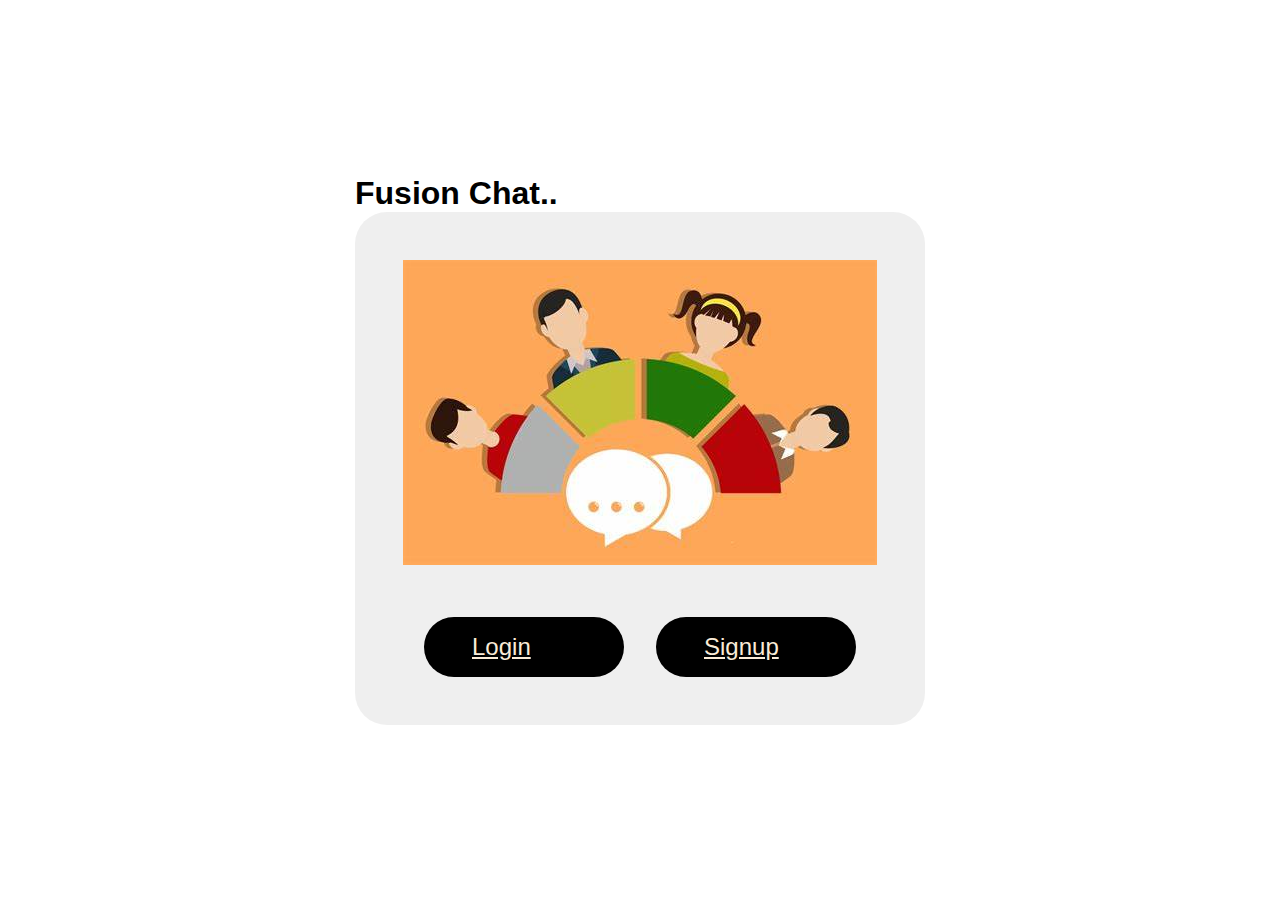
<file: Index.html>
<!DOCTYPE html>
<html lang="en">
<head>
    <meta charset="UTF-8">
    <meta name="viewport" content="width=device-width, initial-scale=1.0">
    <title> Fusion Chat </title>
    <link rel="stylesheet" href="https://cdnjs.cloudflare.com/ajax/libs/font-awesome/6.5.1/css/all.min.css">
<style>
    * {
    margin: 0;
    padding: 0;
    box-sizing: border-box;
}

body{
    font-family: 'inter', sans-serif;
    min-height: 100vh;
    display: flex;
    justify-content: center;
    align-items: center;
    background: #ffffff;
}

.container {
    width: 100%;
    max-width: 1200px;
    padding: 2rem;
}

.title {
    font-size: 15rem;
    font-weight: 700;
    font-style: italic;
    text-align: center;
    margin-top: -20px;
    margin-bottom: 5rem;
    animation: float 5s ease forwards;
}

.content {
    background: rgba(217, 217, 217, 0.42);
    border-radius: 2rem;
    padding: 3rem;
    display: flex;
    flex-direction: column;
    align-items: center;
    gap: 3rem;
}

.image container{
    width: 100%;
    height:auto;
    display: flex;
    justify-content: center;
}
.image-container img{
    width: 100%;
    height:auto;
    object-fit: contain;
}
.button-group {
    display: flex;
    gap: 2rem;
    justify-content: center;
}

.btn {
    padding: 1rem 3rem;
    font-size: 1.5rem;
    border-radius: 3rem;
    border: none;
    background: black;
    color:antiquewhite;
    cursor: pointer;
    transition: all 0.3s ease;
    min-width: 200px;
    animation: buttonPop 0,6s ease forwards;
    position: relative;
    overflow: hidden;
}

.btn:hover {
    transform: transformY(-3px) (1.05);
    box-shadow: 0 4px 15px rgba(0, 0, 0, 0.2);
    background: #000;
}


@media (max-width: 768px) {
    .title{
        font-size:2.5rem;    
    }

    .button-group{
        flex-direction: column;
        width: 100%;
        max-width: 300px;
    }

    .btn {
        width: 100%;
    }

    .content {
        padding: 2rem 1rem;
    }

}

@media (max-width: 480px){
    .title{
        font-size: 2rem;
    }

    .content{
        padding: 1rem;
    }    
}

@keyframes floatUp  {
    0% {
        transform:translateY(20px);
        opacity: 0;
    }
    100% {
        transform:translateY(0);
        opacity: 1;
    }
}

@keyframes buttonPop {
    0% {
        transform: scale(0.8);
        opacity: 0;
    }

    50% {
        transform: scale(1.1);
    }
    100% {
        transform: scale(1);
        opacity: 1;
    }

}

.signup{
    animation-delay: 0.2s;
}

.login{
    animation-delay: 0.3s;
}

.btn:before{
    content:'';
    position: absolute;
    top: 0;
    left: -100%;
    width: 100%;
    height:100%;
    background: linear-gradient(
        120deg,
        transparent,
        rgba(255, 255, 255, 0.2)
        transparent
    );
    transition: 0.5s;

}

.btn:hover::before {
    left: 100%;
}

.btn:active {
    transform: translateY(2px) scale(0.95);
    box-shadow: 0 2px 10px rgba(0, 0, 0, 0.2);
}
</style>    
</head>
<body>
    <div class="">
        <h1 class="header-title"> Fusion Chat..</h1>

        <main class="content">
            <div class="image-container">
                <img src="./Assets/Landing pic.jpg" alt="landing pic">
            </div>

            <div class="button-group">
                <a href="Pages/Login.html" class="btn login" data-aos="fade-up">Login</a>
                <a href="Pages/SignUp.html" class="btn signup" data-aos="fade-up">Signup</a>
            </div>
            
        </main>    
    </div>
</body>
</html>
</file>
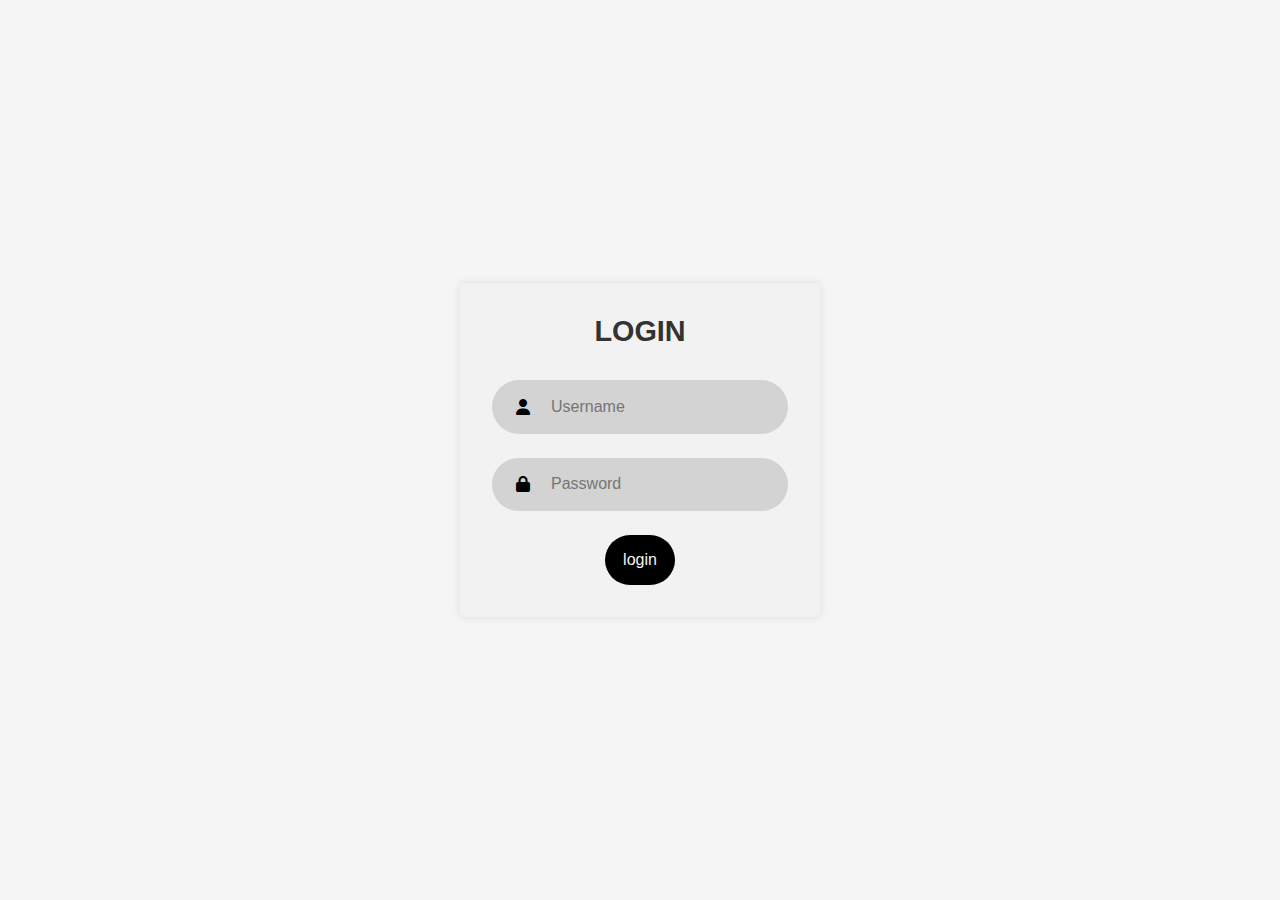
<file: Pages/Login.html>
<!DOCTYPE html>
<html lang="en">
<head>
    <meta charset="UTF-8">
    <meta name="viewport" content="width=device-width, initial-scale=1.0">
    <title> Login </title>
    <link rel="stylesheet" href="../Style/Login.css">
    <link rel="stylesheet" href="https://cdnjs.cloudflare.com/ajax/libs/font-awesome/6.5.1/css/all.min.css">

</head>
<body>
    <div class="login-container">
        <div class="login-box">
            <h1 class="login-title">LOGIN</h1>
            <form id="login-form" class="login-form">
                <div class="input-group">
                    <i class="fas fa-user"></i>
                    <input type="text" id="username" placeholder="Username" required> 
                </div>
                <div class="input-group">
                    <i class="fas fa-lock"></i>
                    <input type="password" id="password" placeholder="Password" required>
                </div>
                <button type="submit" class="login-button">login</button>   
            </form>
        </div>            
    </div>
    <script>
        // logic login logic //
        document.getElementById('login-form').addEventListener('submit', function (e) {
            e.preventDefault(); // prevent form submission

            // Get user input
            const username = document.getElementById('username').value;
            const password = document.getElementById('password').value;

            // Retrieve users from Local Storage
            const users = JSON.parse(localStorage.getItem('users')) || [];

            // Validate credentials
            const user = users.find(user => user.username === username && user.password === password);

            if (user) {
                localStorage.setItem('currentUser', JSON.stringify(user));
                window.location.href = 'Menu.html'; // Redirect to dashboard
            } else {
                alert('Invalid username or password. Please try again.');
            }
        });
    </script>    
</body>
</html>
</file>
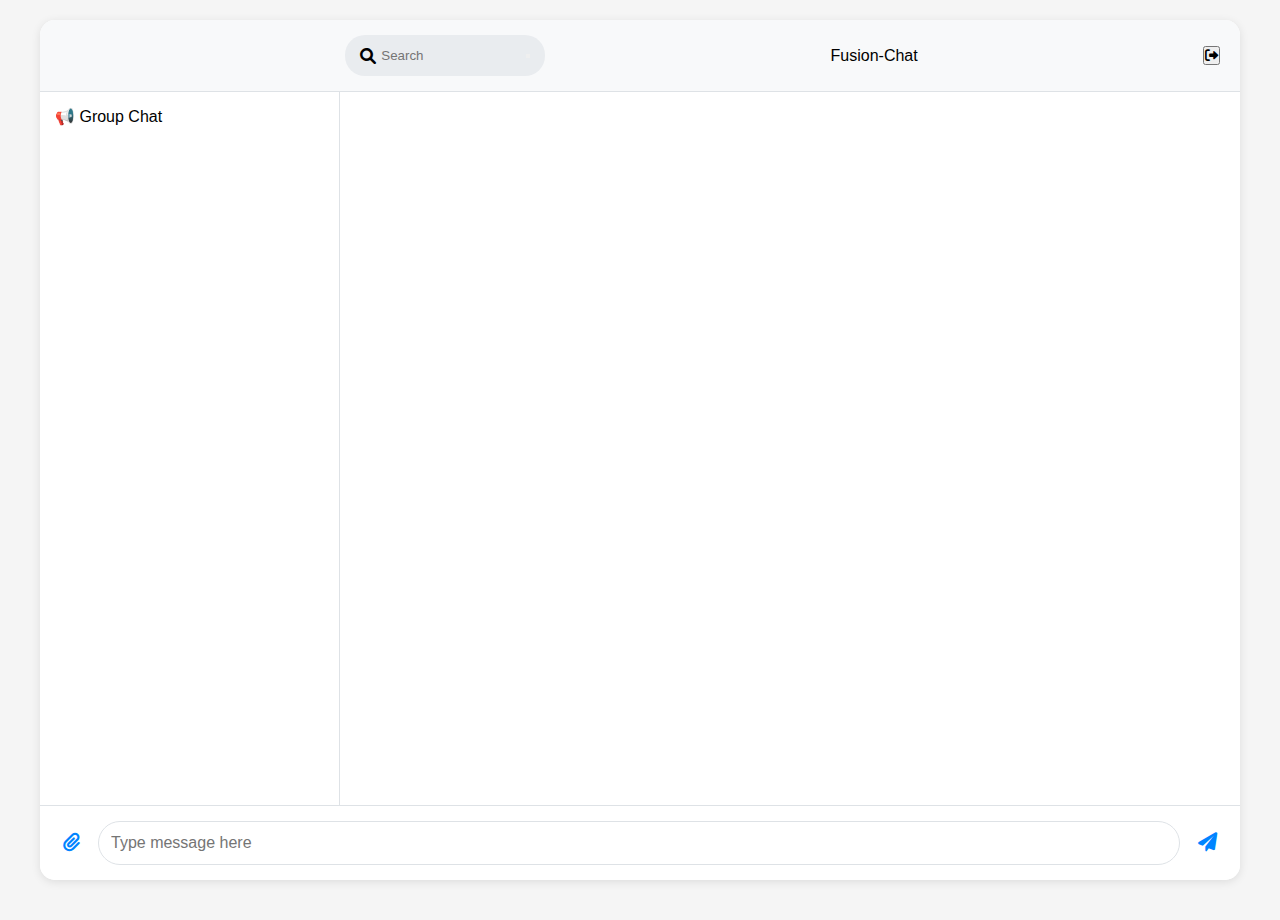
<file: Pages/Menu.html>
<!DOCTYPE html>
<html lang="en">
<head>
    <meta charset="UTF-8">
    <meta name="viewport" content="width=device-width, initial-scale=1.0">
    <title>Fusion Chat</title>
    <link href="https://cdnjs.cloudflare.com/ajax/libs/font-awesome/6.0.0/css/all.min.css" rel="stylesheet">
    <link rel="stylesheet" href="../Style/Menu.css">
    <script src="../JavaScript/Menu.js"></script>
    <script src="../JavaScript/Logic.js"></script>


</head>
<body>
    <div class="chat-container">
        <div class="chat-header">
            <span id="userName"></span>
            <div class="search-container">
                <i class="fas fa-search"></i>
                <input type="text" id="searchInput" placeholder="Search">
                <button class="searchContacts" id="searchInput" onclick=""></button>
            </div>
            <div class="chat-title">Fusion-Chat</div>
            <button class="logout-btn" id="logoutBtn" onclick="logout">
                <i class="fas fa-sign-out-alt"></i>
            </button>
        </div>   
        <div class="chat-content">
            <div id="current-user"></div>
            <div class="contacts-list" id="usersLst">
            </div>        
            <div class="chat-messages" id="chatMessages">
                <div id="messages-container" class="messages-container">
                </div>
            </div>
        </div>    
        <div class="chat-input">
            <button class="attachment-btn" id="attachBtn" onclick="attach ">
                <i class="fas fa-paperclip"></i> 
            </button>
            <input type="text" id="messageInput" class="message-input" placeholder="Type message here">
            <button class="send-btn" id="sendBtn" onclick="just()">
                <i class="fas fa-paper-plane"></i>
            </button>
        </div>
        <script>
            function just(){
                sendMessage()
            }
        </script>
</body>

</html>
</file>
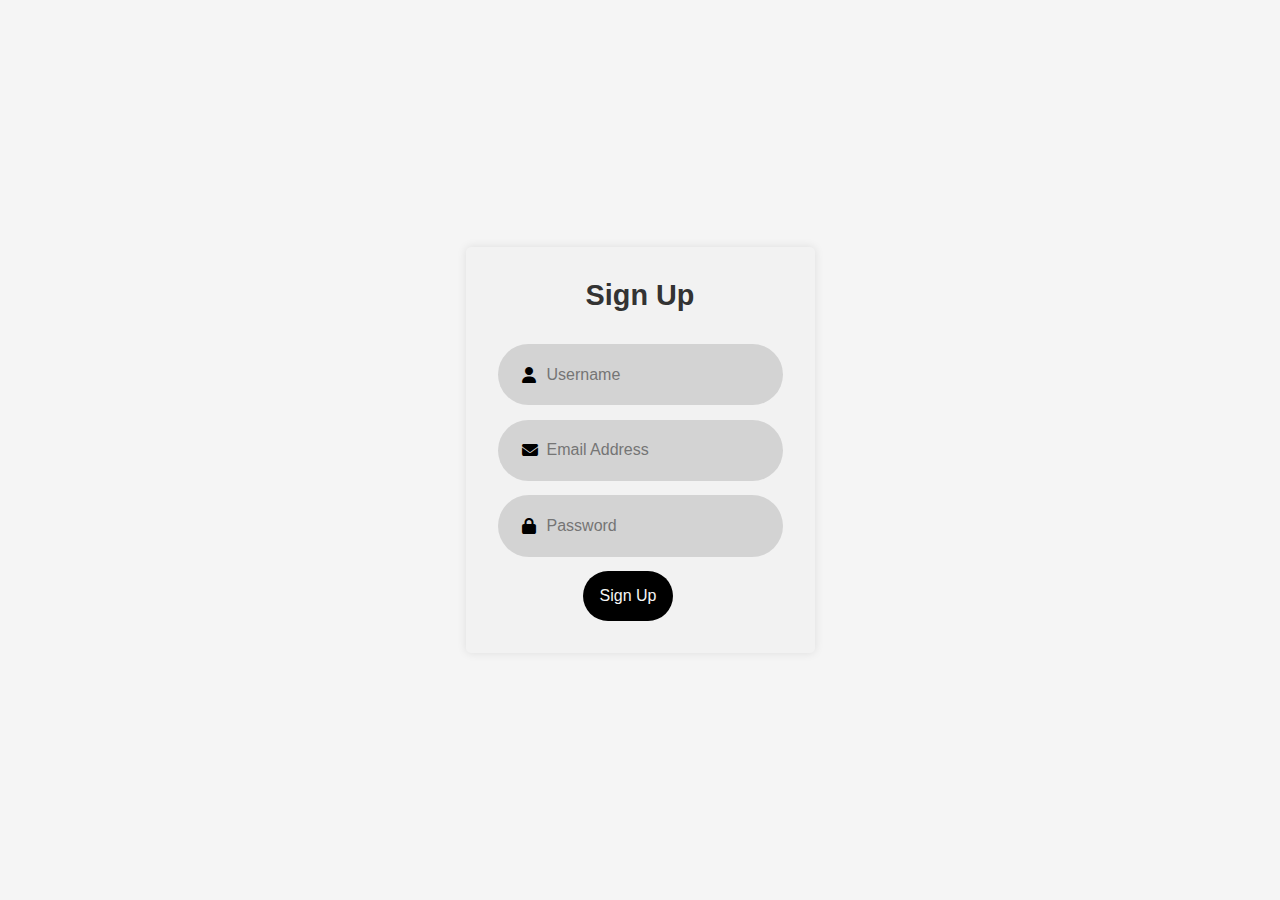
<file: Pages/SignUp.html>
<!DOCTYPE html>
<html lang="en">
<head>
    <meta charset="UTF-8">
    <meta name="viewport" content="width=device-width, initial-scale=1.0">
    <title> Sign Up </title>
    <link rel="stylesheet" href="../Style/SignUp.css">
    <link rel="stylesheet" href="https://cdnjs.cloudflare.com/ajax/libs/font-awesome/6.5.1/css/all.min.css">
    <script src="../JavaScript/SignUp.js"></script>

</head>
<body>
    <div class="Sign Up-container">
        <div class="Sign Up-box">
            <h1 class="Up-title">Sign Up</h1>
            <form id="signup-form">
                <div class="input-group">
                    <i class="fas fa-user"></i>
                    <input type="text" id="username" placeholder="Username" required>
                </div>
                <div class="input-group">
                    <i class="fas fa-envelope"></i>
                    <input type="text" id="email" placeholder="Email Address" required>
                </div>
                <div class="input-group">
                    <i class="fas fa-lock"></i>
                    <input type="password" id="password" placeholder="Password" required>
                </div>
                <button type="submit" class="Sign Up-button" onclick="handleSignup(event)">Sign Up</button>
            </form>
        </div>
            
    </div>    
</body>
</html>
</file>
<file: Style/Login.css>
* {
    margin: 0;
    padding: 0;
    box-sizing: border-box;
    font-family: inter, sans-serif;
}

body{
    font-family: 'inter', sans-serif;
    min-height: 100vh;
    display: flex;
    justify-content: center;
    align-items: center;
    background: whitesmoke;
}

.login-container {
    width: 100%;
    max-width: 400px;
    padding: 20px;
}


.login-box {
    background-color:#f2f2f2;
    padding: 2rem;
    border-radius: 5px;
    box-shadow: 0 0 10px rgba(0, 0, 0, 0.1);
}

.login-title {
    text-align: center;
    margin-bottom: 2rem;
    font-size: 1.8rem;
    color: #333;
}

.login-form {
    display: flex;
    flex-direction: column;
    gap: 1.5rem;
}

.input-group {
    position: relative;
    background-color:lightgray;
    border-radius: 45px;
    padding: 0.8rem 1.5rem;
    display: flex;
    align-items: center;
}

.input-group i {
    color: black;
    margin-right: 10px;
    font-size: 16px;
    min-width: 20px;
}

.input-group input{
    width: 100%;
    border: none;
    background: none;
    outline: none;
    flex: 1;
    padding: 5px;
    font-size: 1rem;
    color: #333;
}

.input-group input ::placeholder {
    color: #999;
}

.login-button {
    background-color: #000;
    color: whitesmoke;
    width: 70px;
    margin: 0 auto;
    padding: 1rem;
    border: none;
    border-radius: 25px;
    cursor: pointer;
    font-size: 1rem;
    transition: all 0.3s ease;
}




/* Responsive design */

@media (max-width: 480px) {
    .login-container {
        padding: 10px;
    }
    .login-box {
        padding: 1rem;
    }
    .login-box {
        padding: 1.5rem;
    } 
    .login-title {
        font-size: 1rem;
    }
    .input-group{
        padding: 0.6rem 1.2rem;
    } 
    .input-group input {
        font-size: 1rem;
    }
    .login-button {
        padding: 0.8rem;
    }
    .forgot-password {
        font-size: 0.8;
    }              
}

@media (max-width: 320px) {
    .login-box {
        padding: 1rem;
    }
    .login-title {
        font-size: 1rem;
    }
    
}
</file>
<file: Style/Menu.css>
*{
  margin: 0;
  padding: 0;
  box-sizing: border-box;
  font-family: Arial, sans-serif;
  }
  
body {
  background-color: #f5f5f5;
  min-height: 100vh;
}

.chat-container {
  max-width: 1200px;
  margin: 20px auto;
  background: white;
  border-radius: 15px;
  box-shadow: 0 2px 10px rgba(0, 0, 0, 0.1);
  overflow: hidden;
  height: calc(100vh - 40px);
  display: flex;
  flex-direction: column;
}

.chat-header {
  display: flex;
  justify-content: space-between;
  align-items: center;
  padding: 15px 20px;
  background: #f8f9fa;
  border-bottom: 1px solid #dee2e6;
}

.search-container {
  display: flex;
  align-items: center;
  background: #e9ecef;
  padding: 8px 15px;
  border-radius: 20px;
  width: 200px;
}

@media (max-width: 768px) {
  .search-container {
    width: 150px;
    margin-left: 0;
  }
}

.search-container input {
  border: none;
  background: none;
  outline: none;
  padding: 5px;
  width: 100%;
}

.chat-content {
  display: flex;
  flex: 1;
  overflow: hidden;
}

.contacts-list {
  width: 300px;
  border-right: 1px solid #dee2e6;
  overflow-y: auto;
  background: #fff;
  padding: 15px;
}

@media (max-width: 768px) {
  .contacts-list {
    width: 100%;
    display: none;
  }
 
  .chat-content.show-contacts .contacts-list {
    display: block;
  }
 
  .chat-content.show-contacts .chat-messages {
    display: none;
  }
}

.chat-messages {
  flex: 1;
  padding: 20px;
  overflow-y: auto;
  background: #fff;
  display: flex;
  flex-direction: column;
  gap: 16px;
}

.message {
  max-width: 70%;
  display: flex;
  flex-direction: column;
  gap: 4px;
}

.message-sent {
  align-self: flex-end;
  background-color: white;
  color: smokewhite;

}

.message-received {
  align-self: flex-start;
  background-color:gray;
  color: smokewhite;

}

.message-content {
  padding: 12px 16px;
  border-radius: 16px;
  position: relative;
  word-wrap: break-word;
}

.message-received .message-content {
  background: #f0f0f0;
  border-top-left-radius: 4px;
  color: #000;
}

.message-sent .message-content {
  background: #0084ff;
  border-top-right-radius: 4px;
  color: white;
}

.message-info {
  font-size: 0.75rem;
  color: #6c757d;
  display: flex;
  gap: 8px;
}

.message-sent .message-info {
  justify-content: flex-end;
}

.chat-input {
  display: flex;
  align-items: center;
  padding: 15px;
  border-top: 1px solid #dee2e6;
  background: white;
  gap: 10px;
}

@media (max-width: 768px) {
  .chat-input {
    margin-left: 0;
  }
}

.message-input {
  flex: 1;
  padding: 12px;
  border: 1px solid #dee2e6;
  border-radius: 24px;
  outline: none;
  font-size: 1rem;
}

.attachment-btn, .send-btn {
  background: none;
  border: none;
  cursor: pointer;
  font-size: 1.2em;
  color: #0084ff;
  padding: 8px;
}

.attachment-btn:hover, .send-btn:hover {
  color: #0063cc;
}

/* Additional responsive adjustments */
@media (max-width: 480px) {
  .chat-container {
    margin: 0;
    height: 100vh;
    border-radius: 0;
  }
 
  .message {
    max-width: 85%;
  }
 
  .chat-header {
    padding: 10px;
  }
}
</file>
<file: Style/SignUp.css>
* {
    margin: 0;
    padding: 0;
    box-sizing: border-box;
    font-family: inter, sans-serif;
}

body{
    font-family: 'inter', sans-serif;
    min-height: 100vh;
    display: flex;
    justify-content: center;
    align-items: center;
    background: whitesmoke;
}
.Sign .Up-container {
    width: 100%;
    max-width: 400px;
    padding: 20px;
}

.Sign .Up-box {
    background-color:#f2f2f2;
    padding: 2rem;
    border-radius: 5px;
    box-shadow: 0 0 10px rgba(0, 0, 0, 0.1);
}

.Sign .Up-title {
    text-align: center;
    margin-bottom: 2rem;
    font-size: 1.8rem;
    color: #333;
}

.Sign .Up-form {
    display: flex;
    flex-direction: column;
    gap: 1.5rem;
}

.input-group {
    position: center;
    background-color:lightgray;
    border-radius: 45px;
    padding: 0.8rem 1.5rem;
    display: flex;
    align-items: center;
    margin: 5% 0;
}



.input-group i {
    color: black;
    margin: 10px 0;
    font-size: 16px;
    min-width: 20px;
}

.input-group input{
    width: 100%;
    border: none;
    background: none;
    outline: none;
    flex: 1;
    padding: 5px;
    font-size: 1rem;
    color: #333;
}

.input-group input ::placeholder {
    color: #999;
}

.Sign .Up-button {
    background-color: #000;
    color: whitesmoke;
    width: 90px;
    margin: 0 auto;
    padding: 1rem;
    border: none;
    border-radius: 25px;
    cursor: pointer;
    font-size: 1rem;
    transition: all 0.3s ease;
    align-items: center;
    margin-left: 30%;
}

/* Responsive design */

@media (max-width: 480px) {
    .Sign .Up-container {
        padding: 10px;
    }
    .Sign .Up-box {
        padding: 1rem;
    }
    .Sign .Up-box {
        padding: 1.5rem;
    } 
    .Sign .Up-title {
        font-size: 1rem;
    }
    .input-group{
        padding: 0.6rem 1.2rem;
    } 
    .input-group input {
        font-size: 1rem;
    }
    .Sign .Up-button {
        padding: 0.8rem;
    }

@media (max-width: 320px) {
    .Sign .Up-box {
        padding: 1rem;
    }
    .Sign .Up-title {
        font-size: 1rem;
    }
    
}

}
</file>
